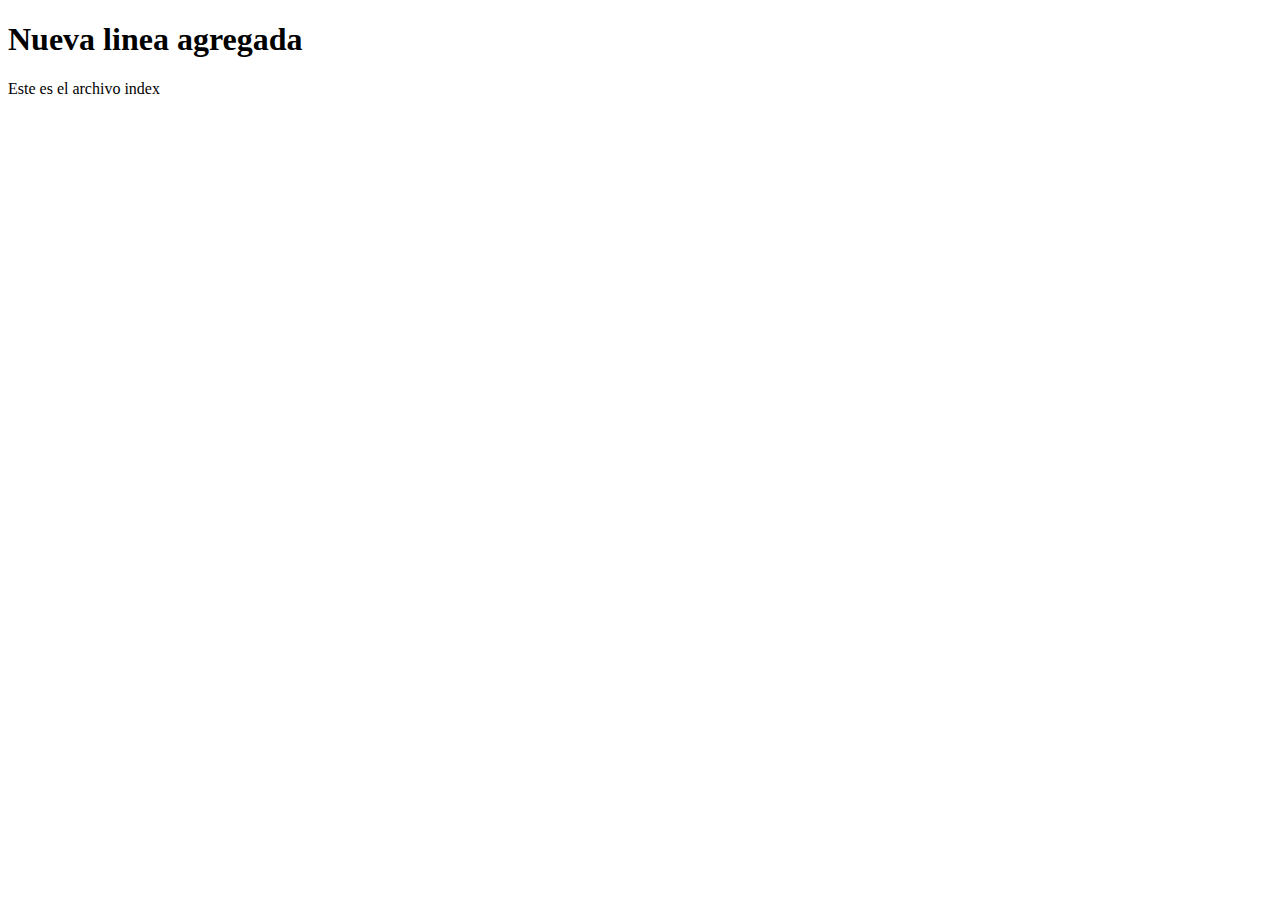
<file: index.html>
<!DOCTYPE html>
<html lang="en">
<head>
  <meta charset="UTF-8">
  <meta http-equiv="X-UA-Compatible" content="IE=edge">
  <meta name="viewport" content="width=device-width, initial-scale=1.0">
  <title>Document</title>
</head>
<body>
  <h1>Nueva linea agregada</h1>
  Este es el archivo index
</body>
</html>
</file>
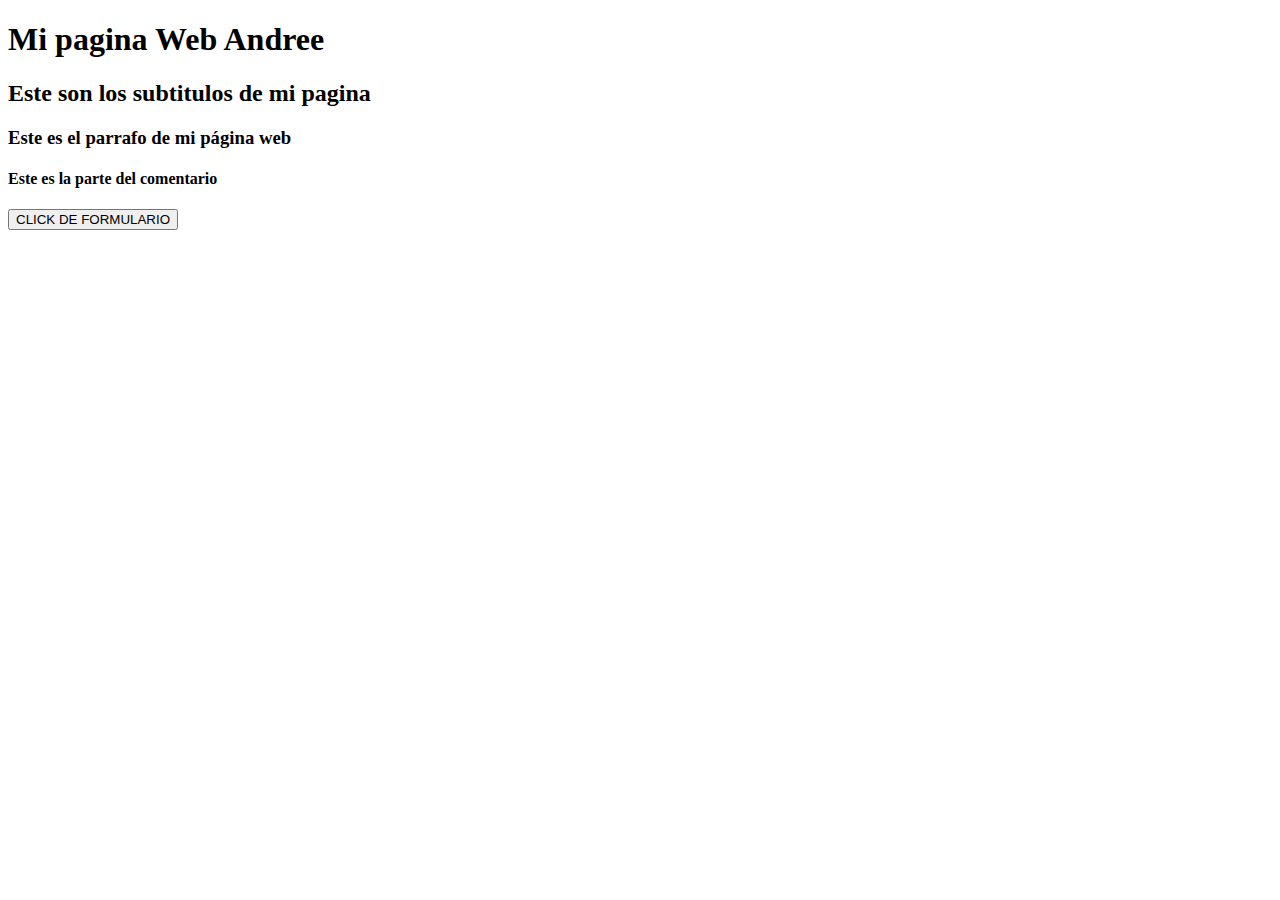
<file: archivo01.html>
<!DOCTYPE html>
<html lang="en">
<head>
  <meta charset="UTF-8">
  <meta http-equiv="X-UA-Compatible" content="IE=edge">
  <meta name="viewport" content="width=device-width, initial-scale=1.0">
  <title>Mi pagina web</title>
  <link rel="stylesheet" href="estilos.css">
</head>
<body>
  <h1>Mi pagina Web Andree</h1>
  <h2>Este son los subtitulos de mi pagina</h2>
  <h3>Este es el parrafo de mi página web</h3>
  <h4>Este es la parte del comentario</h4>
  <input type="button" value="CLICK DE FORMULARIO">
</body>
</html>
</file>
<file: estilos.css>
#boton {
  background-color: #ccc;
  color: #fff;
  width: 100px;
  padding: 10px;
  border: 1px solid #000000;
  border-radius: 10px;
}

#boton2 {
  background-color: #bbbaaa;
  color: #fff;
  width: 100px;
  padding: 10px;
  border: 1px solid #000000;
  border-radius: 10px;
}
</file>
